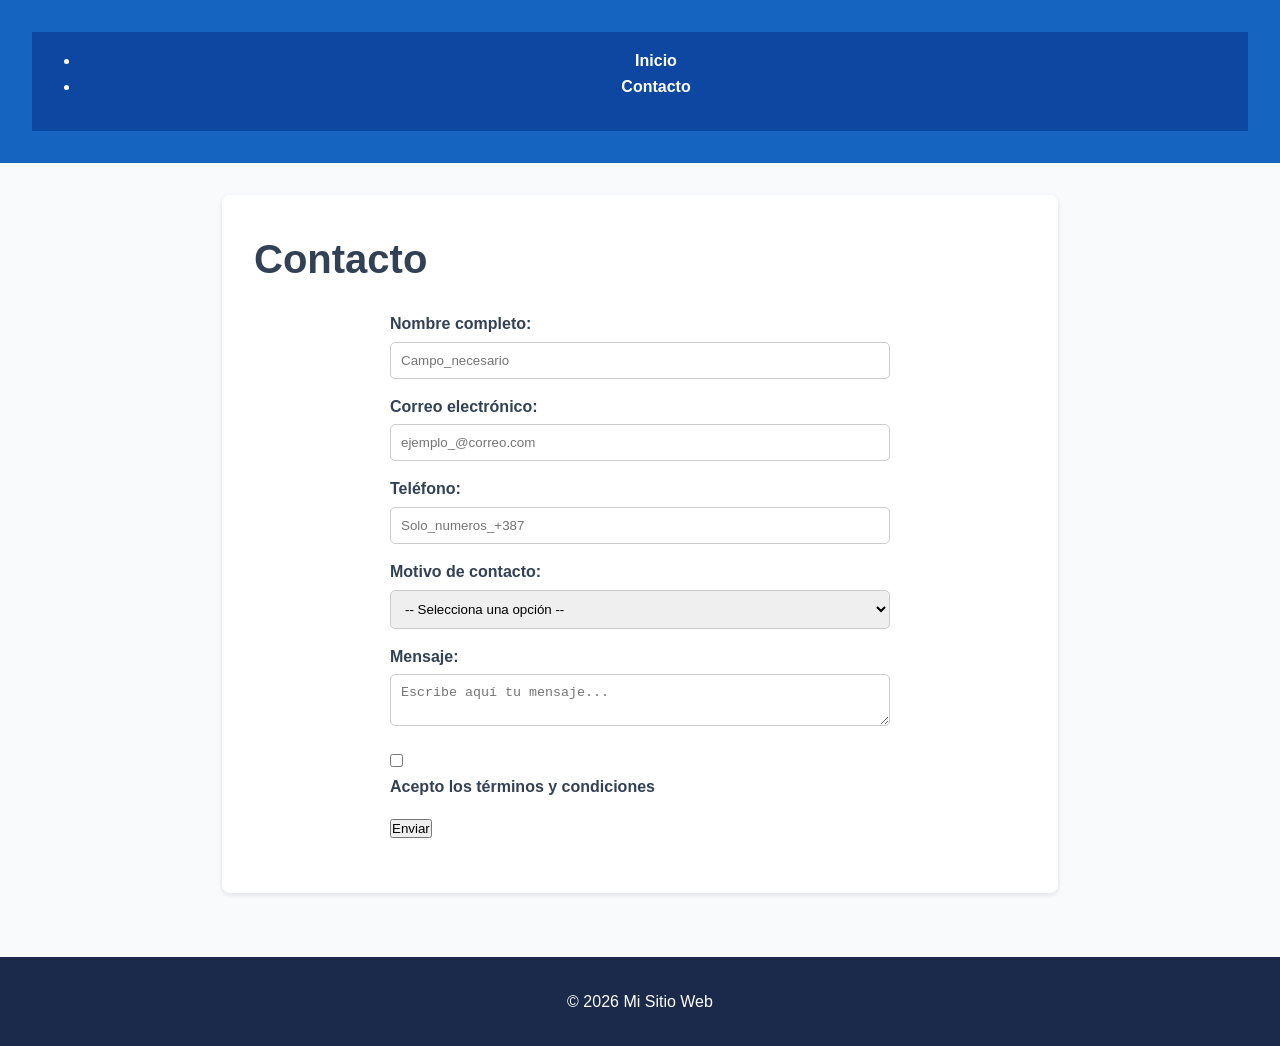
<file: contact.html>
<!DOCTYPE html>
<html lang="es">
<head>
    <meta charset="UTF-8">
    <meta name="viewport" content="width=device-width, initial-scale=1.0">
    <title>Contacto - Mi Proyecto</title>
    <link rel="stylesheet" href="style.css">
</head>
<body>

    <header>
        <nav>
            <ul>
                <li><a href="#">Inicio</a></li>
                <li><a href="contact.html">Contacto</a></li>
            </ul>
        </nav>
    </header>

    <main>
        <section>
            <h1>Contacto</h1>
            <form action="#" method="POST">
                
                <div class="form-group">
                    <label for="nombre">Nombre completo:</label>
                    <input type="text" id="nombre" name="nombre" required minlength="3" placeholder="Campo_necesario">
                </div>

                <div class="form-group">
                    <label for="email">Correo electrónico:</label>
                    <input type="email" id="email" name="email" required placeholder="ejemplo_@correo.com">
                </div>

                <div class="form-group">
                    <label for="tel">Teléfono:</label>
                    <input type="tel" id="tel" name="tel" pattern="[0-9]+" placeholder="Solo_numeros_+387">
                </div>

                <div class="form-group">
                    <label for="motivo">Motivo de contacto:</label>
                    <select id="motivo" name="motivo">
                        <option value="">-- Selecciona una opción --</option>
                        <option value="consulta">Consulta general</option>
                        <option value="Propuesta">Propuesta</option>
                        <option value="reclamo">reclamo</option>
                    </select>
                </div>

                <div class="form-group">
                    <label for="mensaje">Mensaje:</label>
                    <textarea id="mensaje" name="mensaje" required minlength="10" placeholder="Escribe aquí tu mensaje..."></textarea>
                </div>

                <div class="form-group checkbox-group">
                    <input type="checkbox" id="terminos" name="terminos" required>
                    <label for="terminos">Acepto los términos y condiciones</label>
                </div>

                <button type="submit">Enviar</button>
            </form>
        </section>
    </main>

    <footer>
        <p>&copy; 2026 Mi Sitio Web</p>
    </footer>

</body>
</html>
</file>
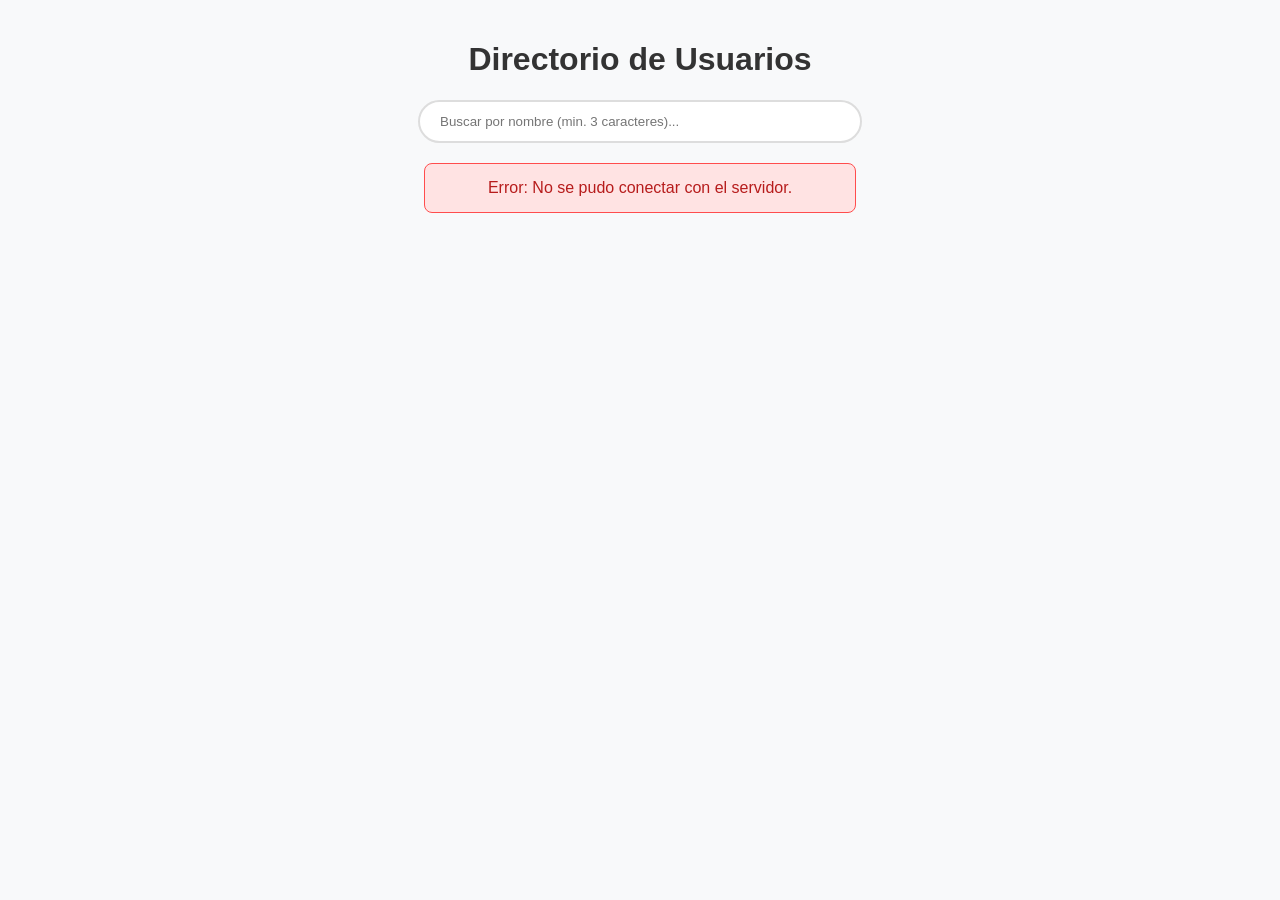
<file: tp5/api-demo.html>
<!DOCTYPE html>
<html lang="es">
<head>
    <meta charset="UTF-8">
    <title>Buscador de Usuarios API</title>
    <link rel="stylesheet" href="styles.css">
</head>
<body>
    <h1 style="text-align: center;">Directorio de Usuarios</h1>

    <input type="text" id="buscador" class="search-input" placeholder="Buscar por nombre (min. 3 caracteres)...">

    <div id="status-container"></div>

    <div id="user-list" class="container"></div>

    <script src="api-demo.js"></script>
</body>
</html>
</file>
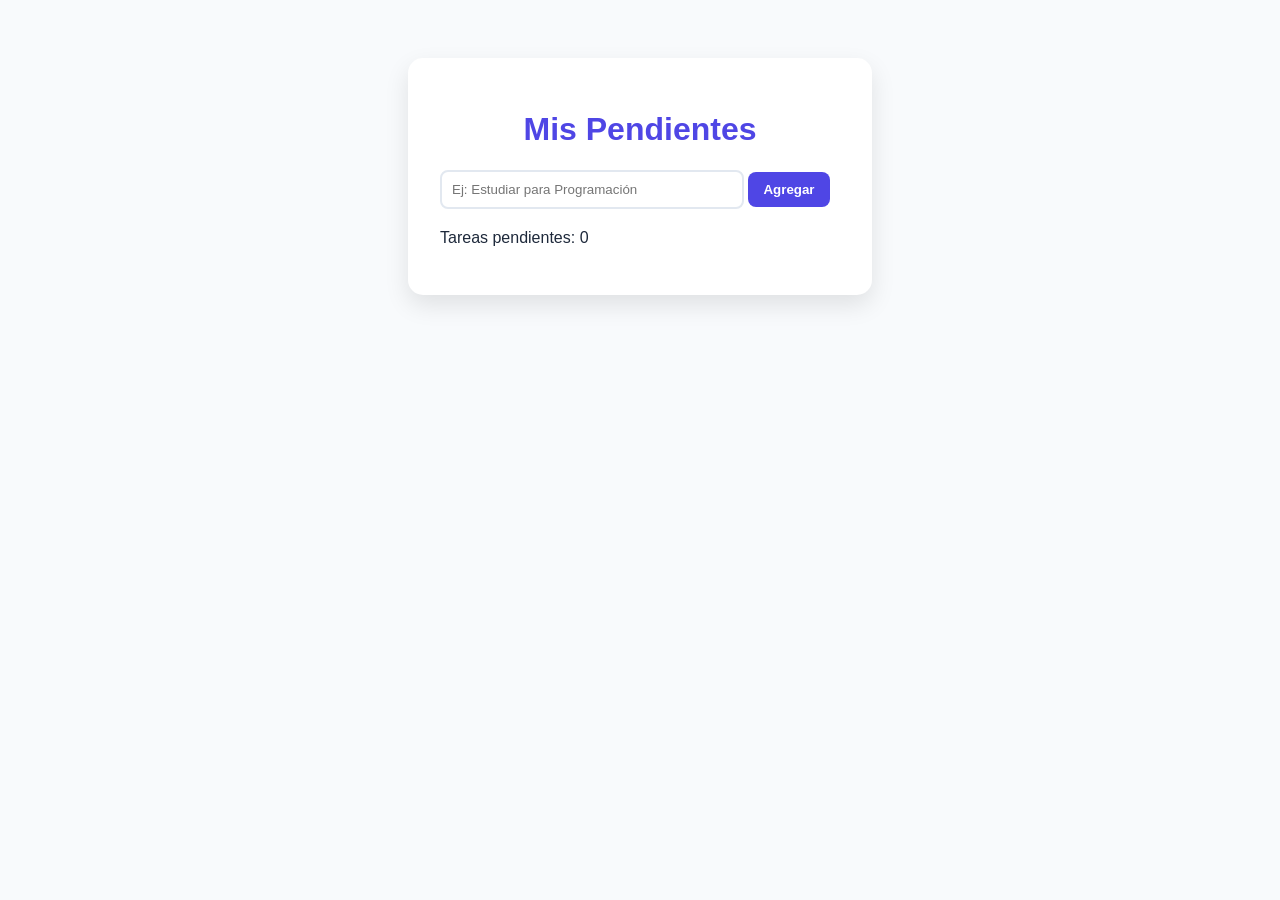
<file: tp5/todo.html>
<!DOCTYPE html>
<html lang="es">
<head>
    <meta charset="UTF-8">
    <title>Mi Lista de Tareas - 5to Año</title>
    <link rel="stylesheet" href="todocss.css"> </head>
<body>
    <div class="container">
        <h1>Mis Pendientes</h1>
        
        <form id="todo-form">
            <input type="text" id="todo-input" placeholder="Ej: Estudiar para Programación">
            <button type="submit" id="add-btn">Agregar</button>
        </form>

        <ul id="todo-list"></ul>

        <p class="counter">Tareas pendientes: <span id="pendientes-count">0</span></p>
    </div>

    <script src="todo.js"></script>
</body>
</html>
</file>
<file: style.css>
*{
margin: 0;                                /* Elimina margenes por defecto */
padding: 0;                               /* Elimina relleno por defecto */
box-sizing: border-box;                   /* Los bordes se incluyen en el ancho */
}
/* ===== TIPOGRAFIA BASE ===== */
body {
font-family: 'Segoe UI', Arial, sans-serif;
font-size: 16px;                     /* Tamanio base */
line-height: 1.6;                    /* Espacio entre lineas */
color: #333333;                      /* Gris oscuro para el texto */
background-color: #f5f5f5;           /* Fondo gris claro */                                         
}                     
            /* ===== HEADER ===== */
header {
background-color: #1565C0;             /* Azul primario */
color: white;
text-align: center;
padding: 2rem;                         /* Espacio interno */
}
            /* ===== NAV ===== */
nav {
background-color: #0D47A1;             /* Azul oscuro */
padding: 1rem;
text-align: center;
}
nav a {
color: white;
text-decoration: none;                  /* Sin subrayado */
margin: 0 1rem;                         /* Espacio entre links */
font-weight: bold;
}
nav a:hover {
text-decoration: underline;             /* Subrayado al pasar el mouse */
}
            /* ===== FOOTER ===== */
footer {
background-color: #333;
color: white;
text-align: center;
padding: 1rem;
}
            /* ===== MAIN ===== */
main {
max-width: 900px;                     /* Ancho maximo */
margin: 0 auto;                       /* Centrar horizontalmente */
padding: 2rem;
}
            /* ===== SECCIONES ===== */
section {
background-color: white;
border-radius: 8px;                   /* Esquinas redondeadas */
padding: 2rem;
margin-bottom: 2rem;
box-shadow: 0 2px 5px rgba(0,0,0,0.1); /* Sombra suave */
}
                    /* ===== IMAGENES ===== */
img {
max-width: 100%;                      /* Nunca mas ancho que su contenedor */
height: auto;                         /* Mantiene proporcion */
border-radius: 8px;
}
                    /* ===== LISTAS ===== */
ul, ol {
padding-left: 2rem;                    /* Indentacion de la lista */
margin-bottom: 1rem;
}
.tarjeta {
    background: white;
    padding: 2rem;
    margin-bottom: 2rem;        
    border-radius: 8px;
    box-shadow: 0  4px  6px
    rgba(0,0,0,0.1);
}
.contenedor-pricipal{
    max-width: 900px;
    margin: 20px  auto;
    padding: 0 20px;
}
section:hover { 
    transform: translateY(-5px);
    box-shadow: 0 8px 15px rgba(0,0,0,0.2);
    transition: 0.3s;
}


form {
    max-width: 500px;
    margin: 20px auto;
    font-family: Arial, sans-serif;
}

.form-group {
    margin-bottom: 15px;
}

label {
    display: block; 
    margin-bottom: 5px;
    font-weight: bold;
}

input:not([type="checkbox"]), 
textarea, 
select {
    width: 100%; 
    padding: 10px;
    border-radius: 5px; 
    border: 1px solid #ccc;
    box-sizing: border-box;
}

/* (c) Estilo Focus */
input:focus, textarea:focus, select:focus {
    outline: none;
    border-color: #3498db;
    box-shadow: 0 0 5px rgba(52, 152, 219, 0.5); 

/* (a) Validación: Válido */
input:valid:not(:placeholder-shown), 
textarea:valid:not(:placeholder-shown) {
    border: 2px solid #27ae60;
    background-color: #f0fff4; 
}

/* (b) Validación: Inválido */
input:invalid:not(:placeholder-shown), 
textarea:invalid:not(:placeholder-shown) {
    border: 2px solid #e74c3c;
    background-color: #fff5f5; /* Fondo claro */
}

button {
    padding: 10px 20px;
    background-color: #2c3e50;
    color: white;
    border: none;
    border-radius: 5px;
    cursor: pointer;
}

button:hover {
    background-color: #34495e;
}}
:root {
  --color-primary: #2E75B6;
  --color-secondary: #1B2A4A;
  --color-accent: #F59E0B;
  --color-text: #334155;
  --color-bg: #F8FAFC;
  --radius: 8px;
  --shadow: 0 2px 8px rgba(0,0,0,0.1);
  --font-main: "Inter", "Segoe UI", Arial, sans-serif;
}

body {
  background-color: var(--color-bg);
  color: var(--color-text);
  font-family: var(--font-main);
}
body {
  line-height: 1.6;
  font-size: 16px; 
}

h1 { font-size: 2.5rem; }
h2 { font-size: 1.8rem; }
h3 { font-size: 1.3rem; }
.navbar {
  display: flex;
  justify-content: space-between; 
  align-items: center;            
  background-color: var(--color-secondary);
  padding: 1rem 2rem;
  color: white;
}

.nav-links {
  display: flex;
  gap: 20px;                      
  list-style: none;
}

.nav-links a {
  color: white;
  text-decoration: none;
  transition: 0.3s;              
}

.nav-links a:hover {
  color: var(--color-accent);     
}
.hero {
  min-height: 80vh;      
  display: flex;
  flex-direction: column;
  justify-content: center;
  align-items: center;
  background: linear-gradient(rgba(0,0,0,0.5), rgba(0,0,0,0.5)), 
              linear-gradient(45deg, var(--color-primary), var(--color-secondary));
  color: white;
  text-align: center;
}

footer {
  background-color: var(--color-secondary);
  color: white;
  padding: 2rem;
  text-align: center;
}
.layout {
  display: grid;
  min-height: 100vh;
    grid-template-columns: 220px 1fr;
    grid-template-rows: auto 1fr auto;
   grid-template-areas: 
    "header header"
    "sidebar main"
    "footer footer";
}
.header { grid-area: header; }
.sidebar { grid-area: sidebar; }
.main { grid-area: main; }
.footer { grid-area: footer; }
.galeria {
  display: grid;
  /* El corazón del responsive automático: */
  grid-template-columns: repeat(auto-fit, minmax(280px, 1fr));
  gap: 1.25rem;
  padding: 20px;
}

.galeria-item {
  border-radius: var(--radius);
  box-shadow: var(--shadow);
  padding: 1.5rem;
  background: white;
  transition: transform 0.3s ease;
  text-align: center;
}

.galeria-item:hover {
  transform: scale(1.05); 
}

.sidebar { display: none; } 
.layout { grid-template-columns: 1fr; } 

@media (min-width: 768px) {
  .layout { grid-template-columns: 220px 1fr; }
  .sidebar { display: block; } 
}

@media (min-width: 1024px) {
  .contenedor-principal {
    max-width: 1200px;
    margin: 0 auto; 
  }
}

@media (min-width: 1440px) {
  .contenedor-principal { max-width: 1400px; }
}
.logo-img {
    height: 70px;
    width: auto;  
    display: block;
}
.logo {
    display: flex;
    align-items: center;
}
</file>
<file: tp5/styles.css>
/* (a) Variables CSS */
:root {
    --primary: #4a90e2;
    --bg: #f8f9fa;
    --text: #333;
    --error-bg: #ffe3e3;
    --error-border: #ff4d4d;
    --card-bg: #ffffff;
}

body {
    background-color: var(--bg);
    color: var(--text);
    font-family: 'Segoe UI', Tahoma, Geneva, Verdana, sans-serif;
    margin: 0;
    padding: 20px;
}

/* (b) Layout responsivo */
.container {
    display: grid;
    grid-template-columns: repeat(auto-fill, minmax(250px, 1fr));
    gap: 20px;
    max-width: 1200px;
    margin: 0 auto;
}

/* (c) Tarjetas con sombras y hover */
.card {
    background: var(--card-bg);
    padding: 20px;
    border-radius: 12px;
    box-shadow: 0 4px 6px rgba(0,0,0,0.1);
    transition: transform 0.2s, box-shadow 0.2s;
}

.card:hover {
    transform: translateY(-5px);
    box-shadow: 0 8px 15px rgba(0,0,0,0.15);
}

/* (e) Input estilizado */
.search-input {
    width: 100%;
    max-width: 400px;
    padding: 12px 20px;
    margin: 20px auto;
    display: block;
    border: 2px solid #ddd;
    border-radius: 25px;
    outline: none;
    transition: border-color 0.3s;
}

.search-input:focus {
    border-color: var(--primary);
    box-shadow: 0 0 8px rgba(74, 144, 226, 0.3);
}

/* (d) Estados visuales */
.status-msg {
    text-align: center;
    padding: 15px;
    border-radius: 8px;
    margin: 20px auto;
    max-width: 400px;
}

.loading { color: var(--primary); font-weight: bold; animation: pulse 1.5s infinite; }
.error { background: var(--error-bg); border: 1px solid var(--error-border); color: #b71c1c; }
.empty { color: #666; font-style: italic; }

@keyframes pulse {
    0% { opacity: 1; }
    50% { opacity: 0.5; }
    100% { opacity: 1; }
}
</file>
<file: tp5/todocss.css>
:root {
    --primario: #4f46e5;
    --fondo: #f8fafc;
    --texto: #1e293b;
    --rojo: #ef4444;
    --blanco: #ffffff;
}

body {
    background-color: var(--fondo);
    font-family: 'Segoe UI', Tahoma, Geneva, Verdana, sans-serif;
    color: var(--texto);
    display: flex;
    justify-content: center;
    padding-top: 50px;
}

.container {
    background: var(--blanco);
    padding: 2rem;
    border-radius: 15px;
    box-shadow: 0 10px 25px rgba(0,0,0,0.1);
    width: 100%;
    max-width: 400px;
}

h1 { text-align: center; color: var(--primario); }

/* Input estilizado con :focus */
input[type="text"] {
    width: 70%;
    padding: 10px;
    border: 2px solid #e2e8f0;
    border-radius: 8px;
    outline: none;
    transition: border-color 0.3s;
}

input[type="text"]:focus {
    border-color: var(--primario);
}

button#add-btn {
    background: var(--primario);
    color: white;
    border: none;
    padding: 10px 15px;
    border-radius: 8px;
    cursor: pointer;
    font-weight: bold;
}

/* Lista de tareas */
ul { list-style: none; padding: 0; margin-top: 20px; }

.tarea-item {
    display: flex;
    justify-content: space-between;
    align-items: center;
    padding: 12px;
    border-bottom: 1px solid #f1f5f9;
    transition: all 0.3s ease; /* Transiciones (Punto 3e) */
}

/* Efecto de tachado (Punto 3b) */
.completada .texto-tarea {
    text-decoration: line-through;
    color: #94a3b8;
}

.btn-delete {
    background: var(--rojo);
    color: white;
    border: none;
    padding: 5px 10px;
    border-radius: 5px;
    cursor: pointer;
}
</file>
